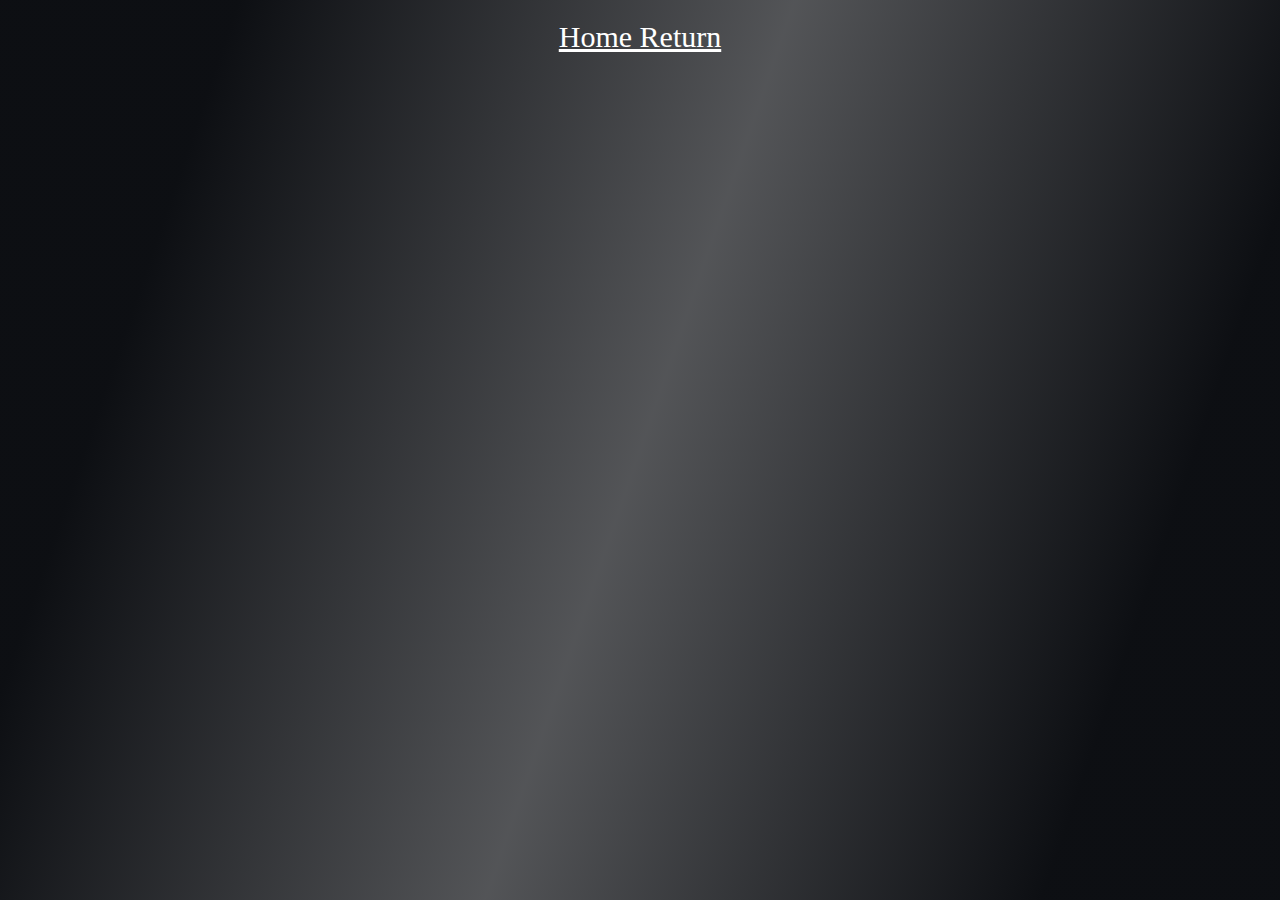
<file: components/PageServices/services.html>
<!DOCTYPE html>
<html lang="pt-br">
  <head>
    <meta charset="UTF-8" />
    <meta name="viewport" content="width=device-width, initial-scale=1.0" />
    <link rel="stylesheet" href="./services.css" />
    <title>Services</title>
  </head>
  <body>
    <div class="wrapper">
      <a class="Home" href="../../index.html">Home Return</a>
    </div>
  </body>
</html>
</file>
<file: components/PageServices/services.css>
* {
    margin: 0;
    padding: 0;
    box-sizing: border-box;
}

.body {
    height: 100%;
    width: 100%;
}

.wrapper {
    display: flex;
    height: 100vh;
    width: 100%;
    align-items: flex-start;
    justify-content: space-around;

    background: linear-gradient(
        109deg,
        rgba(10, 12, 16, 0.99) 15%,
        rgba(10, 12, 16, 0.7) 50%,
        rgba(10, 12, 16, 0.99) 85%
    );
}

.wrapper a {
    color: white;
    padding: 20px;
    font-size: 30px;
}

.wrapper a:hover {
    color: #c51111;
    font-size: 26px;
    transition: 0.5s ease-in-out;
}
</file>
